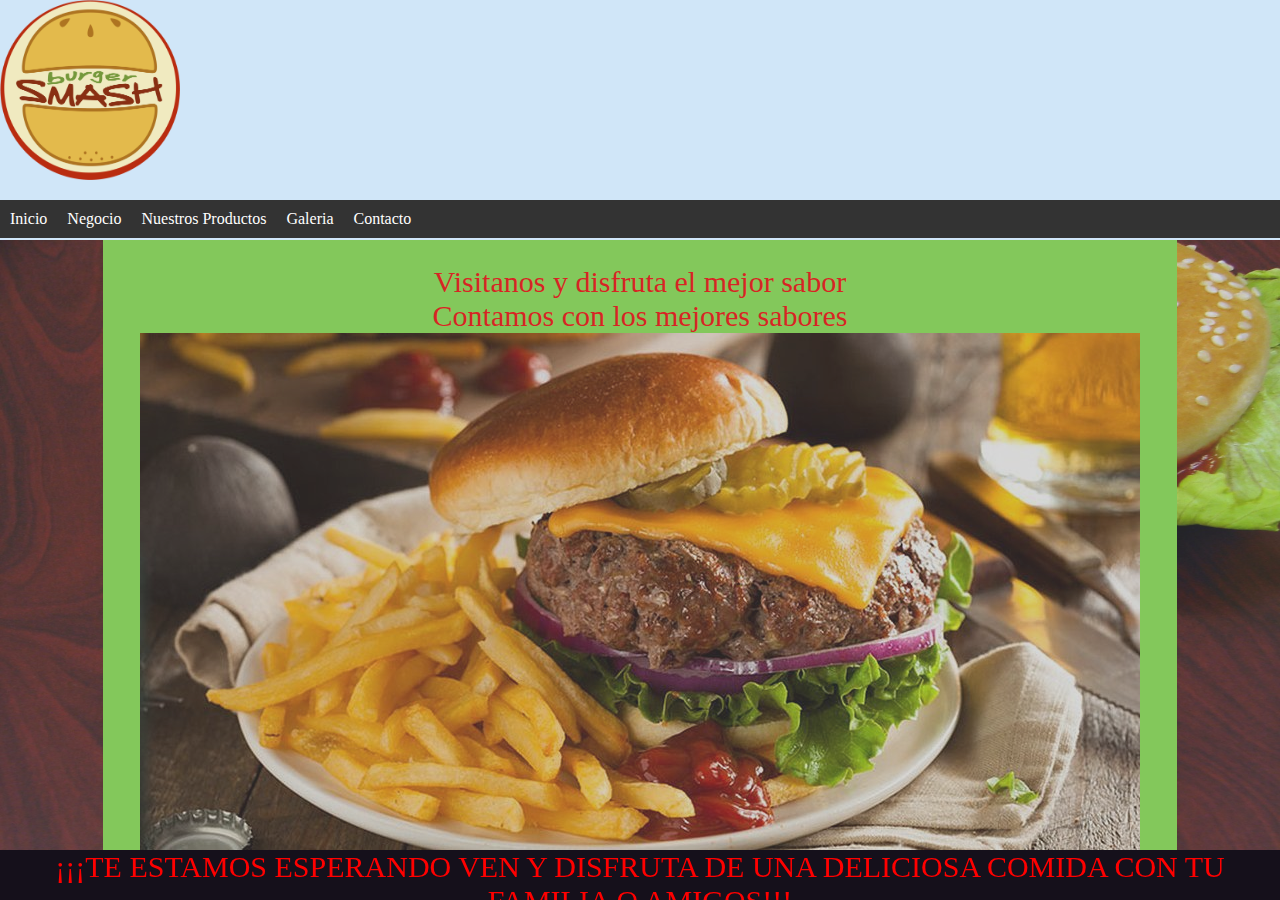
<file: index.html>
<!DOCTYPE html>
<html lang="en">
<head>
  <meta charset="UTF-8">
  <meta name="viewport" content="width=device-width, initial-scale=1.0">
  <link rel="stylesheet" href="css/style.css">
  <title>Practica 8</title>
</head>
<body>
  <div id="encabezado">
    <div id="menu">
      <ul>
        <li><a href="index.html" title="Página Principal">Inicio</a></li>
        <li><a href="nosotros.html" title="Descripción del negocio">Negocio</a></li>
        <li><a href="catalogo.html" title="Catálogo">Nuestros Productos</a></li>
        <li><a href="galeria.html" title="Fotos">Galeria</a></li>
        <li><a href="contacto.html" title="Nuestros datos">Contacto</a></li>
      </ul>
    </div>
  </div>

  <div class="areaPrincipal">
    <div id="datos">
      <p>Visitanos y disfruta el mejor sabor</p>
      <p>Contamos con los mejores sabores</p>
      <center><img src="img/combo.jpg" alt=""></center>
    </div>
  </div>
  <div class="piePagina">
    <p>¡¡¡TE ESTAMOS ESPERANDO VEN Y DISFRUTA DE UNA DELICIOSA COMIDA CON TU FAMILIA O AMIGOS!!!</p>
  </div>
</body>
</html>
</file>
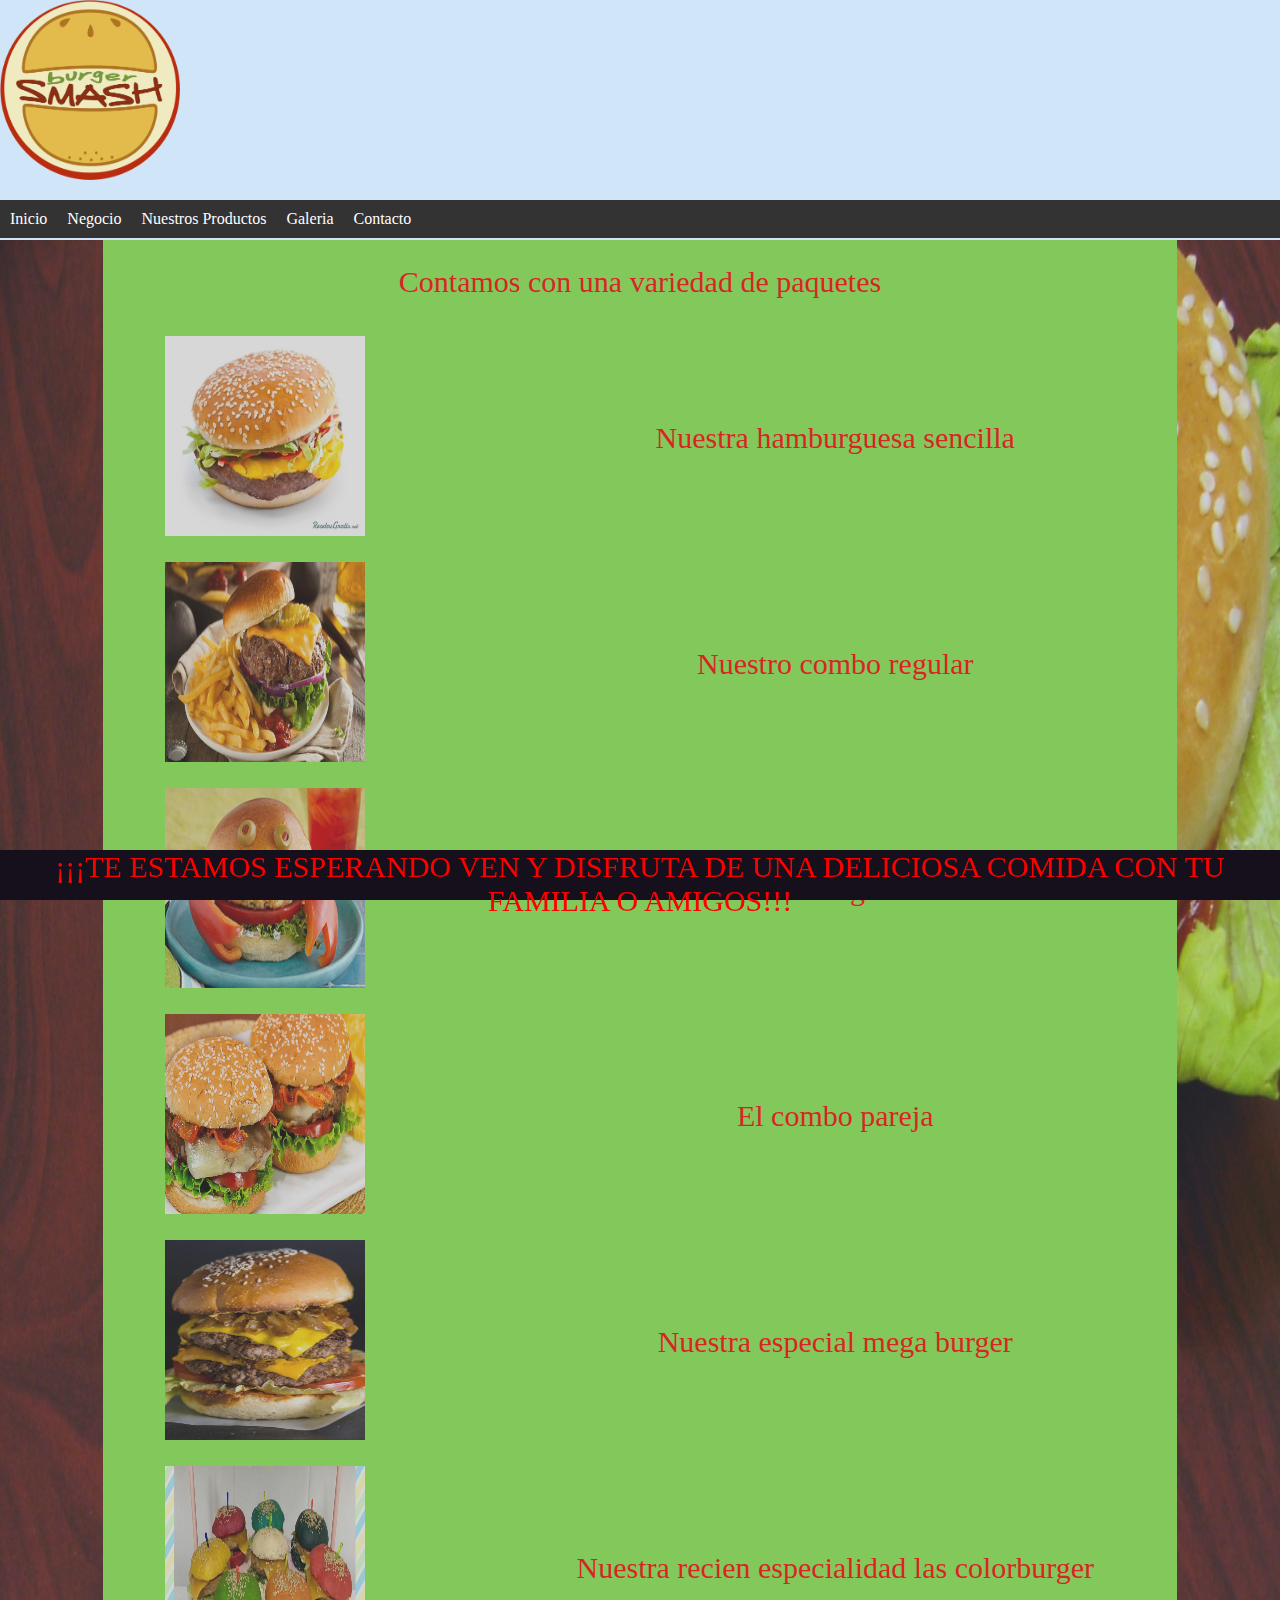
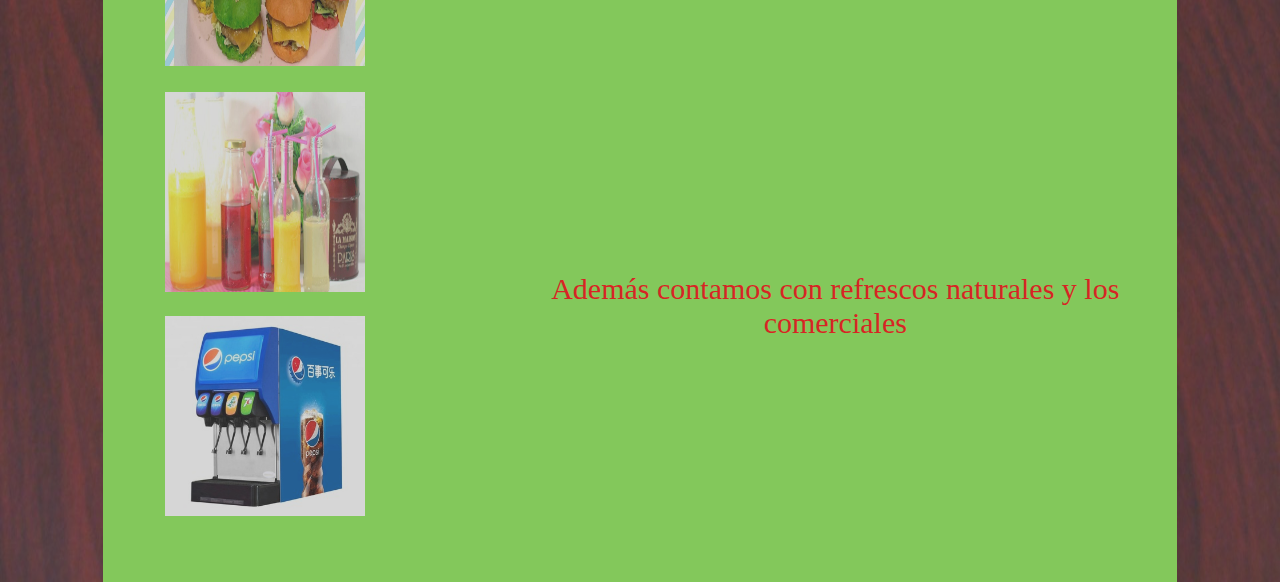
<file: catalogo.html>
<!DOCTYPE html>
<html lang="en">
<head>
  <meta charset="UTF-8">
  <meta name="viewport" content="width=device-width, initial-scale=1.0">
  <link rel="stylesheet" href="css/style.css">
  <title>Practica 8</title>
</head>
<body>
  <div id="encabezado">
    <div id="menu">
      <ul>
        <li><a href="index.html" title="Página Principal">Inicio</a></li>
        <li><a href="nosotros.html" title="Descripción del negocio">Negocio</a></li>
        <li><a href="catalogo.html" title="Catálogo">Nuestros Productos</a></li>
        <li><a href="galeria.html" title="Fotos">Galeria</a></li>
        <li><a href="contacto.html" title="Nuestros datos">Contacto</a></li>
      </ul>
    </div>
  </div>

  <div class="areaPrincipal">
    <div id="datos">
      <p>Contamos con una variedad de paquetes</p>
      <table>
        <tr>
          <td><img src="img/sencilla.jpg" alt="sencilla" class="im"></td>
          <td><p>Nuestra hamburguesa sencilla</p></td>
        </tr>
        <tr>
          <td><img src="img/combo.jpg" alt="combo" class="im"></td>
          <td><p>Nuestro combo regular</p></td>
        </tr>
        <tr>
          <td><img src="img/infantil.jpg" alt="infantil" class="im"></td>
          <td><p>Nuestra hamburguesa infantil</p></td>
        </tr>
        <tr>
          <td><img src="img/pareja.jpg" alt="pareja" class="im"></td>
          <td><p>El combo pareja</p></td>
        </tr>
        <tr>
          <td><img src="img/mega.jpg" alt="mega" class="im"></td>
          <td><p>Nuestra especial mega burger</p></td>
        </tr>
        <tr>
          <td><img src="img/color.jpg" alt="color" class="im"></td>
          <td><p>Nuestra recien especialidad las colorburger</p></td>
        </tr>
        <tr>
          <td>
            <img src="img/r1.jpg" alt="ref_nat" class="im">
            <img src="img/r2.jpg" alt="ref" class="im">
          </td>
          <td><p>Además contamos con refrescos naturales y los comerciales</p></td>
        </tr>
      </table>
    </div>
  </div>
  <div class="piePagina">
    <p>¡¡¡TE ESTAMOS ESPERANDO VEN Y DISFRUTA DE UNA DELICIOSA COMIDA CON TU FAMILIA O AMIGOS!!!</p>
  </div>
</body>
</html>
</file>
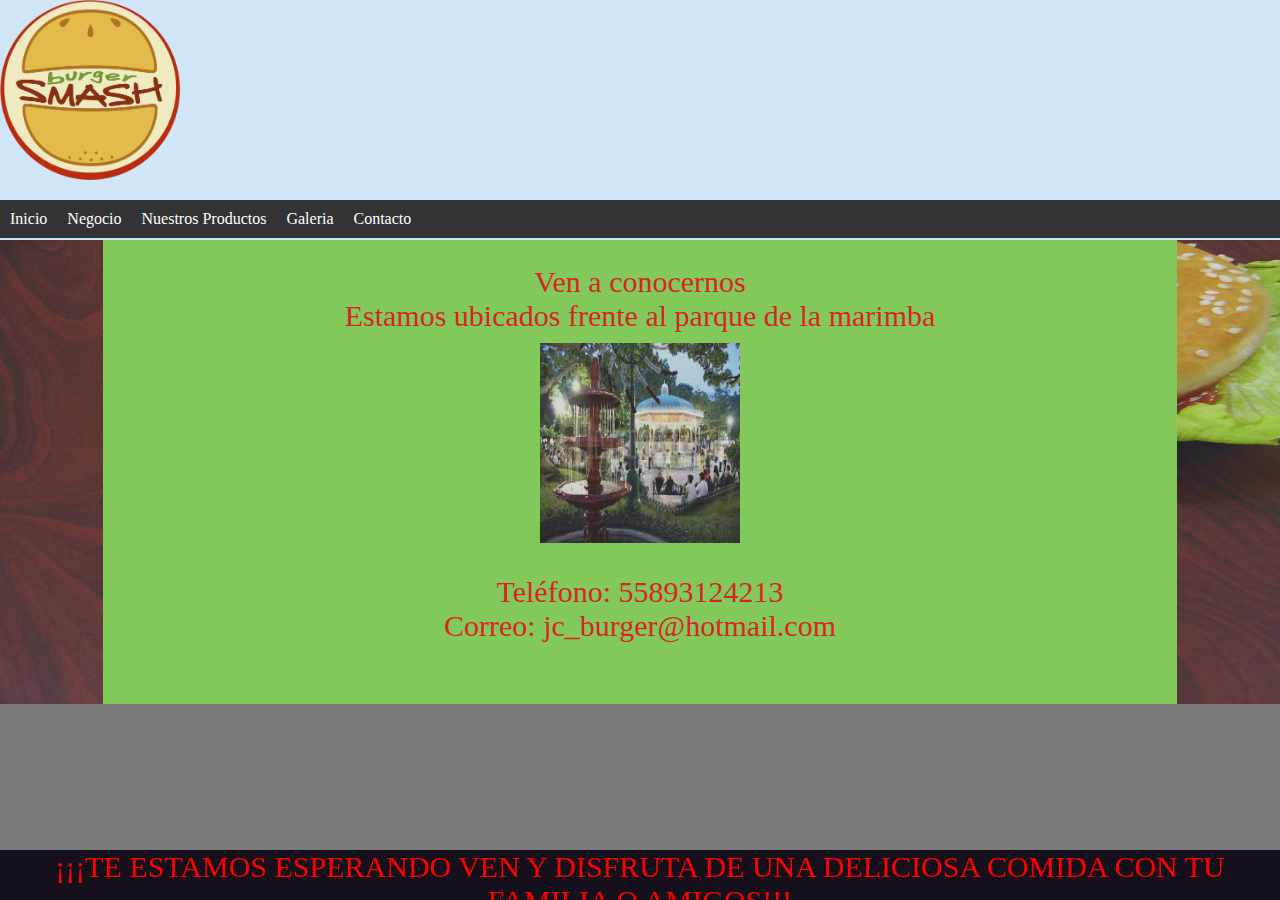
<file: contacto.html>
<!DOCTYPE html>
<html lang="en">
<head>
  <meta charset="UTF-8">
  <meta name="viewport" content="width=device-width, initial-scale=1.0">
  <link rel="stylesheet" href="css/style.css">
  <title>Practica 8</title>
</head>
<body>
  <div id="encabezado">
    <div id="menu">
      <ul>
        <li><a href="index.html" title="Página Principal">Inicio</a></li>
        <li><a href="nosotros.html" title="Descripción del negocio">Negocio</a></li>
        <li><a href="catalogo.html" title="Catálogo">Nuestros Productos</a></li>
        <li><a href="galeria.html" title="Fotos">Galeria</a></li>
        <li><a href="contacto.html" title="Nuestros datos">Contacto</a></li>
      </ul>
    </div>
  </div>

  <div class="areaPrincipal">
    <div id="datos">
      <p>Ven a conocernos</p>
      <p>Estamos ubicados frente al parque de la marimba</p>
      <center><img src="img/parque.jpg" alt="parque" class="im"></center>
      <br>
      <p>Teléfono: 55893124213</p>
      <p>Correo: jc_burger@hotmail.com</p>
      <br><br>
    </div>
  </div>
  <div class="piePagina">
    <p>¡¡¡TE ESTAMOS ESPERANDO VEN Y DISFRUTA DE UNA DELICIOSA COMIDA CON TU FAMILIA O AMIGOS!!!</p>
  </div>
</body>
</html>
</file>
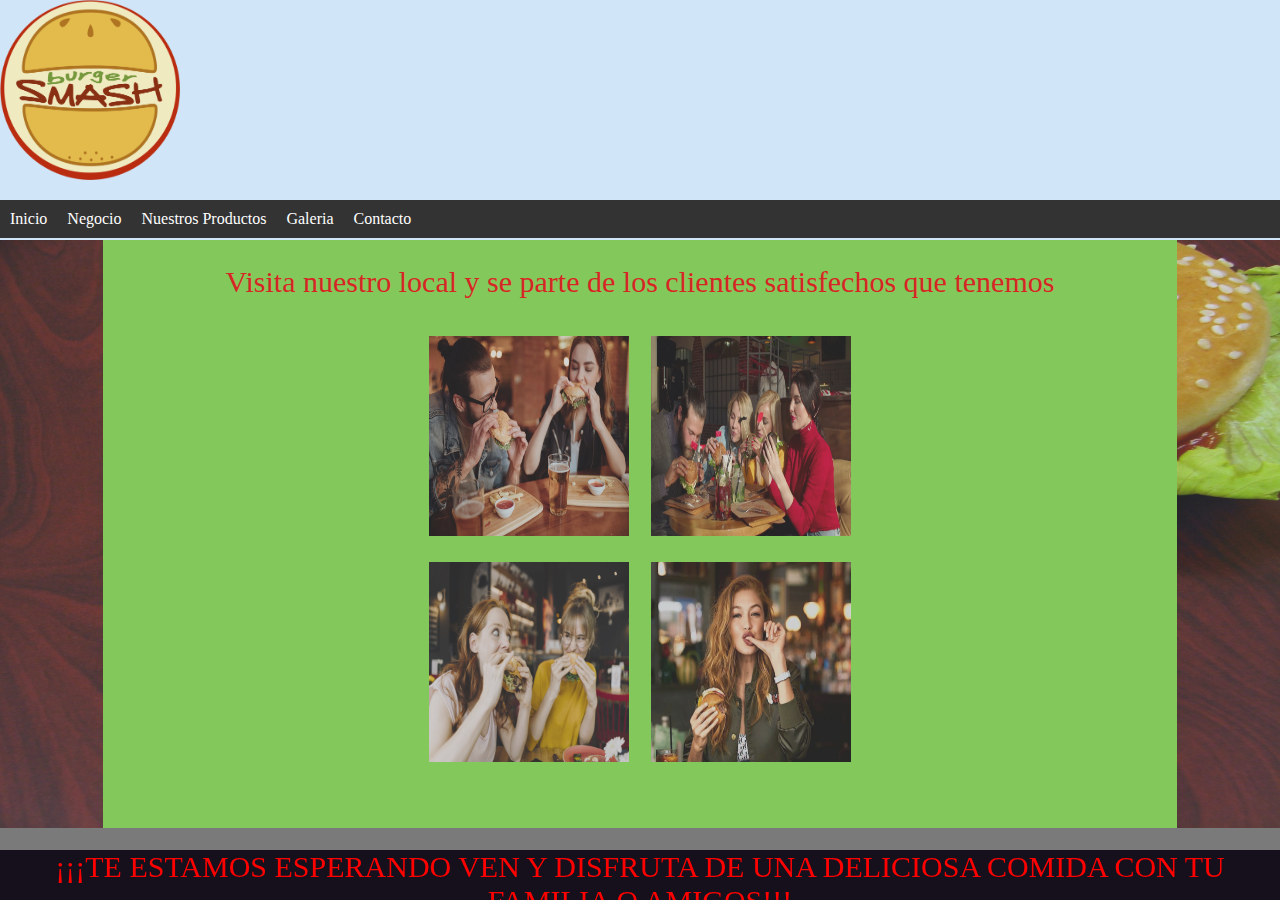
<file: galeria.html>
<!DOCTYPE html>
<html lang="en">
<head>
  <meta charset="UTF-8">
  <meta name="viewport" content="width=device-width, initial-scale=1.0">
  <link rel="stylesheet" href="css/style.css">
  <title>Practica 8</title>
</head>
<body>
  <div id="encabezado">
    <div id="menu">
      <ul>
        <li><a href="index.html" title="Página Principal">Inicio</a></li>
        <li><a href="nosotros.html" title="Descripción del negocio">Negocio</a></li>
        <li><a href="catalogo.html" title="Catálogo">Nuestros Productos</a></li>
        <li><a href="galeria.html" title="Fotos">Galeria</a></li>
        <li><a href="contacto.html" title="Nuestros datos">Contacto</a></li>
      </ul>
    </div>
  </div>

  <div class="areaPrincipal">
    <div id="datos">
      <p>Visita nuestro local y se parte de los clientes satisfechos que tenemos</p>
      <center>
        <table>
          <tr>
            <td><img src="img/l1.jpg" alt="lugar1" class="im"></td>
            <td><img src="img/l2.jpg" alt="lugar2" class="im"></td>
          </tr>
          <tr>
            <td><img src="img/l3.jpg" alt="lugar3" class="im"></td>
            <td><img src="img/l4.jpg" alt="lugar4" class="im"></td>
          </tr>
        </table>
      </center>
    </div>
  </div>
  <div class="piePagina">
    <p>¡¡¡TE ESTAMOS ESPERANDO VEN Y DISFRUTA DE UNA DELICIOSA COMIDA CON TU FAMILIA O AMIGOS!!!</p>
  </div>
</body>
</html>
</file>
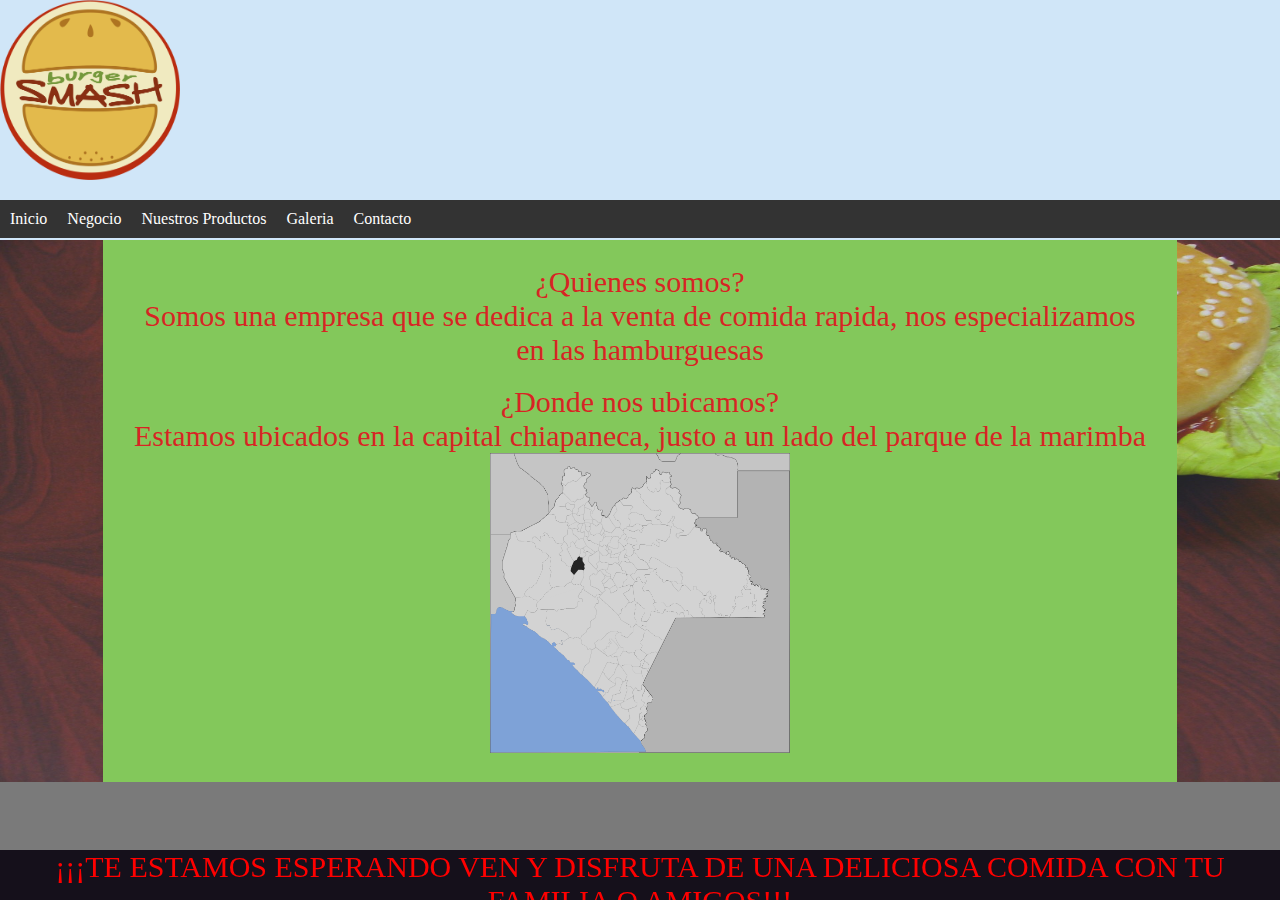
<file: nosotros.html>
<!DOCTYPE html>
<html lang="en">
<head>
  <meta charset="UTF-8">
  <meta name="viewport" content="width=device-width, initial-scale=1.0">
  <link rel="stylesheet" href="css/style.css">
  <title>Practica 8</title>
</head>
<body>
  <div id="encabezado">
    <div id="menu">
      <ul>
        <li><a href="index.html" title="Página Principal">Inicio</a></li>
        <li><a href="nosotros.html" title="Descripción del negocio">Negocio</a></li>
        <li><a href="catalogo.html" title="Catálogo">Nuestros Productos</a></li>
        <li><a href="galeria.html" title="Fotos">Galeria</a></li>
        <li><a href="contacto.html" title="Nuestros datos">Contacto</a></li>
      </ul>
    </div>
  </div>

  <div class="areaPrincipal">
    <div id="datos">
      <p>¿Quienes somos?</p>
      <p>Somos una empresa que se dedica a la venta de comida rapida, nos especializamos en las hamburguesas</p>
      <br>
      <p>¿Donde nos ubicamos?</p>
      <p>Estamos ubicados en la capital chiapaneca, justo a un lado del parque de la marimba</p>
      <center><img src="img/lugar.png" alt="lugar" width="300px" height="300px"></center>
    </div>
  </div>
  <div class="piePagina">
    <p>¡¡¡TE ESTAMOS ESPERANDO VEN Y DISFRUTA DE UNA DELICIOSA COMIDA CON TU FAMILIA O AMIGOS!!!</p>
  </div>
</body>
</html>
</file>
<file: css/style.css>
*{
  padding: 0px;
  margin: 0px;
}

body{
  background-color: #7a7a7a;
}

.areaPrincipal{
  background-image: url("../img/fondo.jpg");
  background-repeat: no-repeat;
  width: 100%;
  height: auto;
  opacity: 0.7;
  -webkit-background-size: 100% 100%;
  -moz-background-size: 100% 100%;
  -o-background-size: 100% 100%;
  background-size: 100% 100%;
}

#encabezado{
  background: #d0e6f8;
  height: 240px;
  text-align: center;
  background-image: url("../img/logo.png");
  background-repeat: no-repeat;
  background-size: 180px 180px;
}

.piePagina{
  width: 100%;
  height: 50px;
  background: #15101b;
  color: white;
  bottom: 0;
  position: fixed;
  left: 0;
}

#menu{
  height: 40px;
  position: relative;
  top: 200px;
}

ul{
  list-style-type: none;
  margin: 0;
  padding: 0;
  overflow: hidden;
  background-color: #333333;
}

li{
  float: left;
}

li a{
  display: block;
  color: white;
  text-align: center;
  padding: 10px;
  text-decoration: none;
}

li a:hover{
  background-color: #111111;
}

#datos{
  width: 80%;
  background-color: #88e94f;
  height: 100%;
  margin: auto;
  opacity: 1;
  color: #2a3e55;
  padding: 25px;
  font-family: 'Segoe UI', Tahoma, Geneva, Verdana, sans-serif;
}

p{
  font-size: 30px;
  font-family: fantasy;
  color: rgb(255, 0, 0);
  text-align: center;
}

.im{
  width: 200px;
  height: 200px;
  text-align: center;
  padding: 10px;
}

table{
  padding: 15px;
  margin: 10px;

}
</file>
